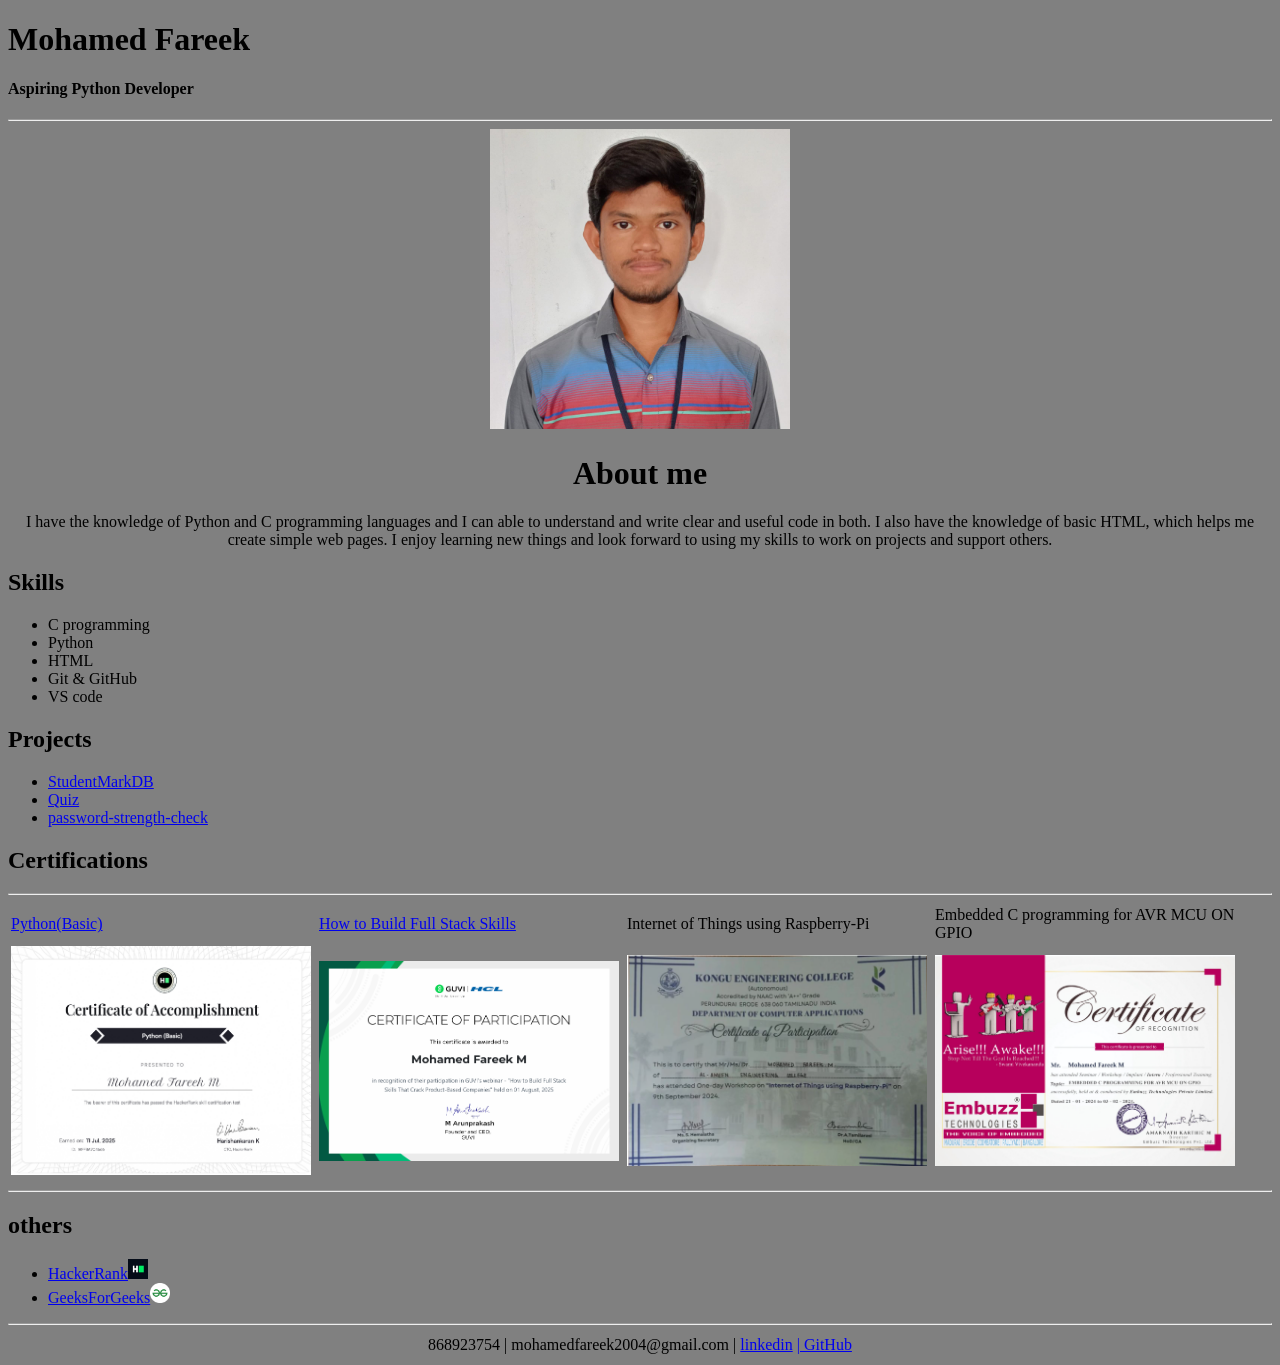
<file: mmf.html>
<!DOCTYPE html>
<html>
<head>
        <title>Mohamed Fareek M</title>
        <link rel="icon" href="pic.jpg">
</head>
<body bgcolor="gray">
    <h1>Mohamed Fareek</h1>
    <h4>Aspiring Python Developer</h4>
    
    <hr>
    <center>
    <img src="pic.jpg" width="300px">
    <h1>About me</h1>
    <p> I have the knowledge of Python and C programming languages and I can able to understand and write clear and useful code in both. I also have the knowledge of basic HTML, which helps me create simple web pages. I enjoy learning new things and look forward to using my skills to work on projects and support others.</p>
        </center>
    <h2>Skills</h2>
    <ul>
        <li>C programming</li>
        <li>Python</li>
        <li>HTML</li>
        <li>Git & GitHub</li>
        <li>VS code</li>    
    </ul>
    <h2>Projects</h2>
    <ul>
        <li>
            <a href="https://github.com/MohamedFareek/StudentMarkDB">StudentMarkDB</a>
        </li>
        <li>
            <a href="https://github.com/MohamedFareek/Quiz">Quiz</a>
        </li>
        <li>
            <a href="https://github.com/MohamedFareek/password-strength-check">password-strength-check</a>
        </li>
    </ul>
    <h2>Certifications</h2>
    <hr>
    <table>
        <tr>
            <td><a href="https://www.hackerrank.com/certificates/14ff8a7c4666">Python(Basic)</a></td>
            <Td></Td>
            <td><a href="https://www.guvi.in/share-certificate/85WCc18v47401U1un6">How to Build Full Stack Skills</a></td>
            <td></td>
            <td>Internet of Things using Raspberry-Pi</td>
            <td></td>
            <td> Embedded C programming for AVR MCU ON GPIO</td>
        </tr>
        <tr>
            <td><img src="Python.jpg" width="300px"></td>
            <td></td>
            <td><img src="full stack.png" width="300px"></td>
            <td></td>
            <td><img src="IOT.png" width="300px"></td>
            <td></td>
            <td><img src="embuzz.png" width="300px"></td>
        </tr>
    </table>
    <hr>
   <h2>others</h2>
   <ul>
    <li><a href="https://www.hackerrank.com/profile/mohamedfareek201">HackerRank<img src="hr1.png" width="20px"></a></li>
    <li><a href="https://www.geeksforgeeks.org/user/mohamedfa49d6/">GeeksForGeeks<img src="GG.png" width="20px"></a></li>
   </ul>
   <hr>
   <center>
    <table>
        <tr>
            <td>868923754 </td>
            <td>| mohamedfareek2004@gmail.com |</td>
            <td><a href="https://www.linkedin.com/in/mohamedfareek/">linkedin</a></td>
            <td><a href="https://github.com/MohamedFareek">| GitHub</a></td>
        </tr>
    </table>
   </center>
</body>
</html>
</file>
